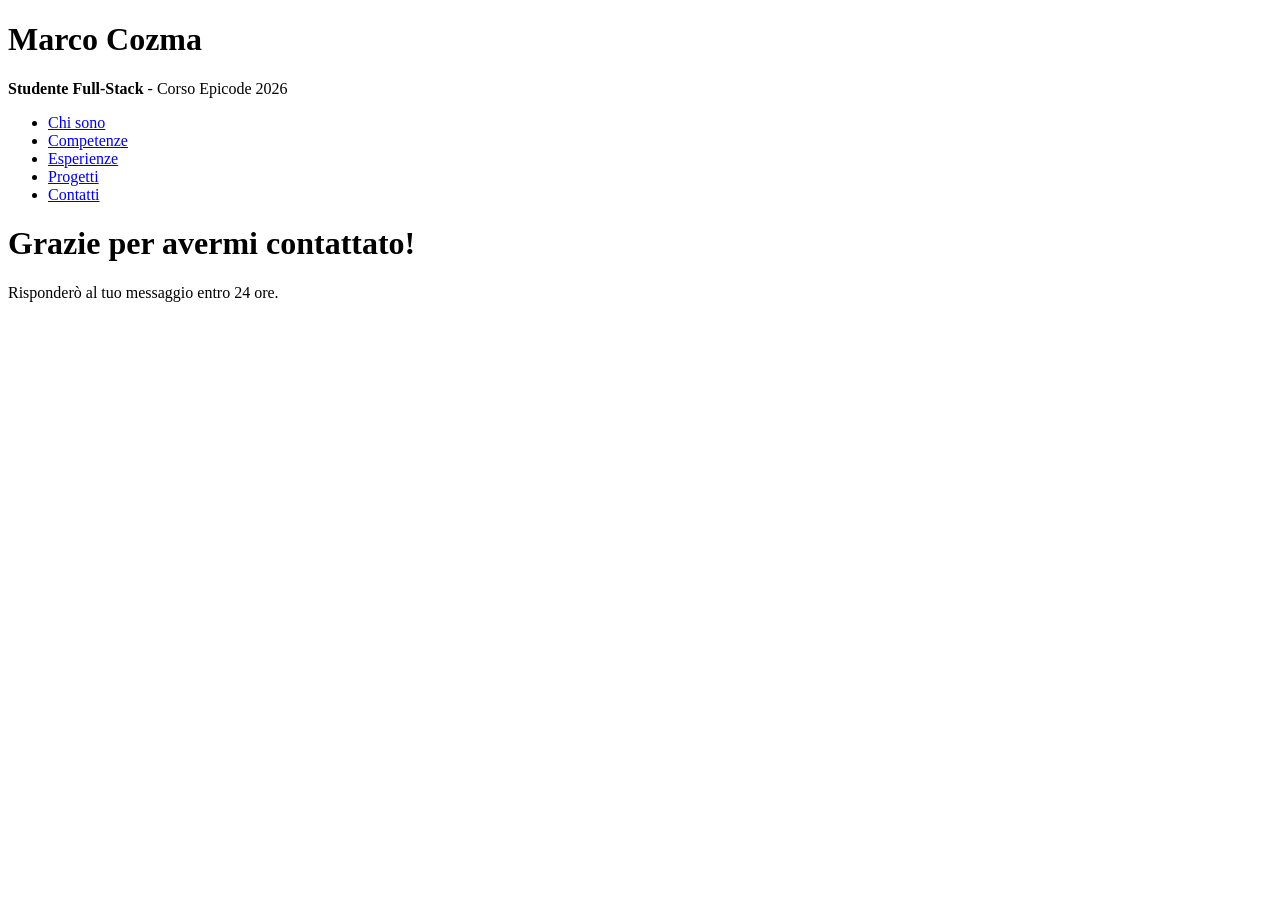
<file: grazie.html>
<!DOCTYPE html>
<html lang="it">
<head>
    <meta charset="UTF-8">
    <meta name="viewport" content="width=device-width, initial-scale=1.0">
    <title>Grazie</title>
</head>
<body>
     <header>
        <h1>Marco Cozma</h1>
        <p> <strong>Studente Full-Stack</strong> - Corso Epicode 2026</p>
        <nav>
            <ul>
                <li><a href="index.html#chi-sono">Chi sono</a></li>
                <li><a href="index.html#competenze">Competenze</a></li>
                <li><a href="index.html#esperienze">Esperienze</a></li>
                <li><a href="index.html#progetti">Progetti</a></li>
                <li><a href="index.html#contatti">Contatti</a></li>
            </ul>
        </nav>
    </header>
    <h1>Grazie per avermi contattato!</h1>
    <p>Risponderò al tuo messaggio entro 24 ore.</p>
</body>
</html>
</file>
